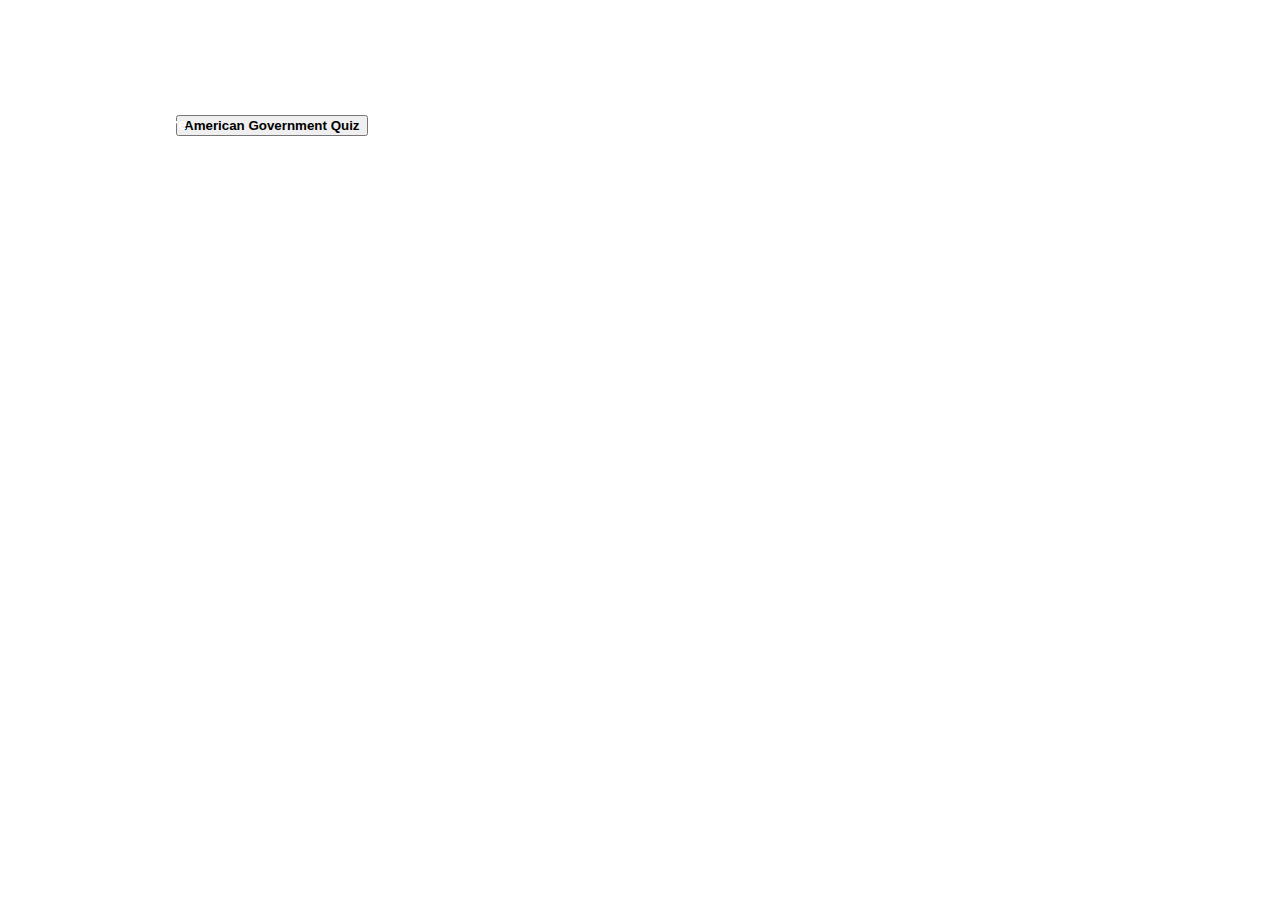
<file: index.html>
<!DOCTYPE html>
<html>
  <head>
    <title>Quizzle - The ultimate knock off</title>
    <link rel="stylesheet" href="animate.min.css">
    <link rel="stylesheet" type="text/css" href="style.css">
    <link href="https://fonts.googleapis.com/css?family=Baloo+Bhaijaan|Open+Sans:300,400|Roboto:300,400" rel="stylesheet">
    <script src="https://ajax.googleapis.com/ajax/libs/jquery/3.2.1/jquery.min.js"></script>
    <script src="myscript.js"></script>
  </head>
  <body>
    <div class="page-bg"></div>
    <a href="index.html"><h1 class="animated fadeInLeft">Quizzle</h1></a>
    <h2>why use quizlet when you can use a beta of nothing?</h2>
    <a class="redirect" href="https://quizlet.com"><strong>Take real quizzes here</strong></a>
    <button id="q1" class="q1"><strong>American Government Quiz</strong></button>
    <div id="govquiz" class="govquiz">
      <p id="gov1" class="gov1">1) How many U.S. presidents have there been?</p>
      <button id="q1a" class="q1a">Show Answer</button>
      <p id="gov1a" class="gov1a">45</p>
      <button id="next1" class="next1">Next Question</button>
      <p id="gov2" class="gov2">2)What type of government is the United States?</p>
      <button id="q2a" class="q2a">Show Answer</button>
      <p id="gov2a" class="gov2a">Federal Government - power split between central and local governments.</p>
      <button id="next2" class="next2">Next Question</button>
      <p id="gov3" class="gov3">3)What year was the United States founded?</p>
      <button id="q3a" class="q3a">Show Answer</button>
      <p id="gov3a" class="gov3a">1776</p>
      <button id="finish" class="finish">Finish Quiz</button>
</div>
  </body>
</html>
</file>
<file: style.css>
/* font-family: 'Open Sans', sans-serif;
font-family: 'Roboto', sans-serif;
font-family: 'Baloo Bhaijaan', cursive; */
h1 {
  font-family: 'Open Sans', sans-serif;
  font-weight: 300;
  position: relative;
  left: 10px;
  color: white;
}
@keyframes change {
 from {left: -500px;}
 to {left:15px;}
 }
 @keyframes blur {
   0% {-webkit-filter: blur(0px);
   -moz-filter: blur(0px);
   -o-filter: blur(0px);
   -ms-filter: blur(0px);
   filter: blur(0px);}
   50% {-webkit-filter: blur(2px);
   -moz-filter: blur(2px);
   -o-filter: blur(2px);
   -ms-filter: blur(2px);
   filter: blur(2px);}
   100% {-webkit-filter: blur(5px);
   -moz-filter: blur(5px);
   -o-filter: blur(5px);
   -ms-filter: blur(5px);
   filter: blur(5px);}
 }
 button:hover {
   color: blue;
   animation-name: fade;
   animation-duration: 1s;
 }
h2 {
  font-family: 'Baloo Bhaijaan', cursive;
  font-weight: 400;
  font-size: 15px;
  position: relative;
  left: 15px;
  bottom: 20px;
  color: white;
  animation-name: change;
  animation-duration: 3s;
}
a.redirect {
  position: relative;
  font-family: 'Roboto', sans-serif;
  left: 15px;
  color: white;
}
a.redirect:hover {
  color: blue;
  animation-name: fade;
  animation-duration: 1s;
}
div.page-bg {
  background: url("https://images.alphacoders.com/306/thumb-1920-306133.jpg");
  position: fixed;
  width: 100%;
  height: 100%;
  top: 0;
  left: 0;
  animation-name: blur;
  animation-duration: 3s;
  -webkit-filter: blur(5px);
  -moz-filter: blur(5px);
  -o-filter: blur(5px);
  -ms-filter: blur(5px);
  filter: blur(5px);
}
a {
  text-decoration: none;
}
@keyframes fade {
  from {color: white;}
  to {color: blue;}
}
@keyframes fadeout {
  from {color: blue;}
  to {color: white;}
}
button.finish {
  position: relative;
  color: white;
  font-family: 'Roboto', sans-serif;
  border: none;
  background: none;
  font-size: 18px;
  display: none;
  animation-name: slide;
  animation-duration: 2s;
  animation-iteration-count: 1;
}
div.govquiz {
  position: relative;
  display: none;
  font-family: 'Open Sans', sans-serif;
  color: white;
  top: 70px;
  left: 15px;
}
p.gov1a {
  position: relative;
  display: none;
}
p.gov2 {
  display: none;
}
p.gov3 {
  display: none;
}
p.gov2a {
  display: none;
}
p.gov3a {
  display: none;
}
</file>
